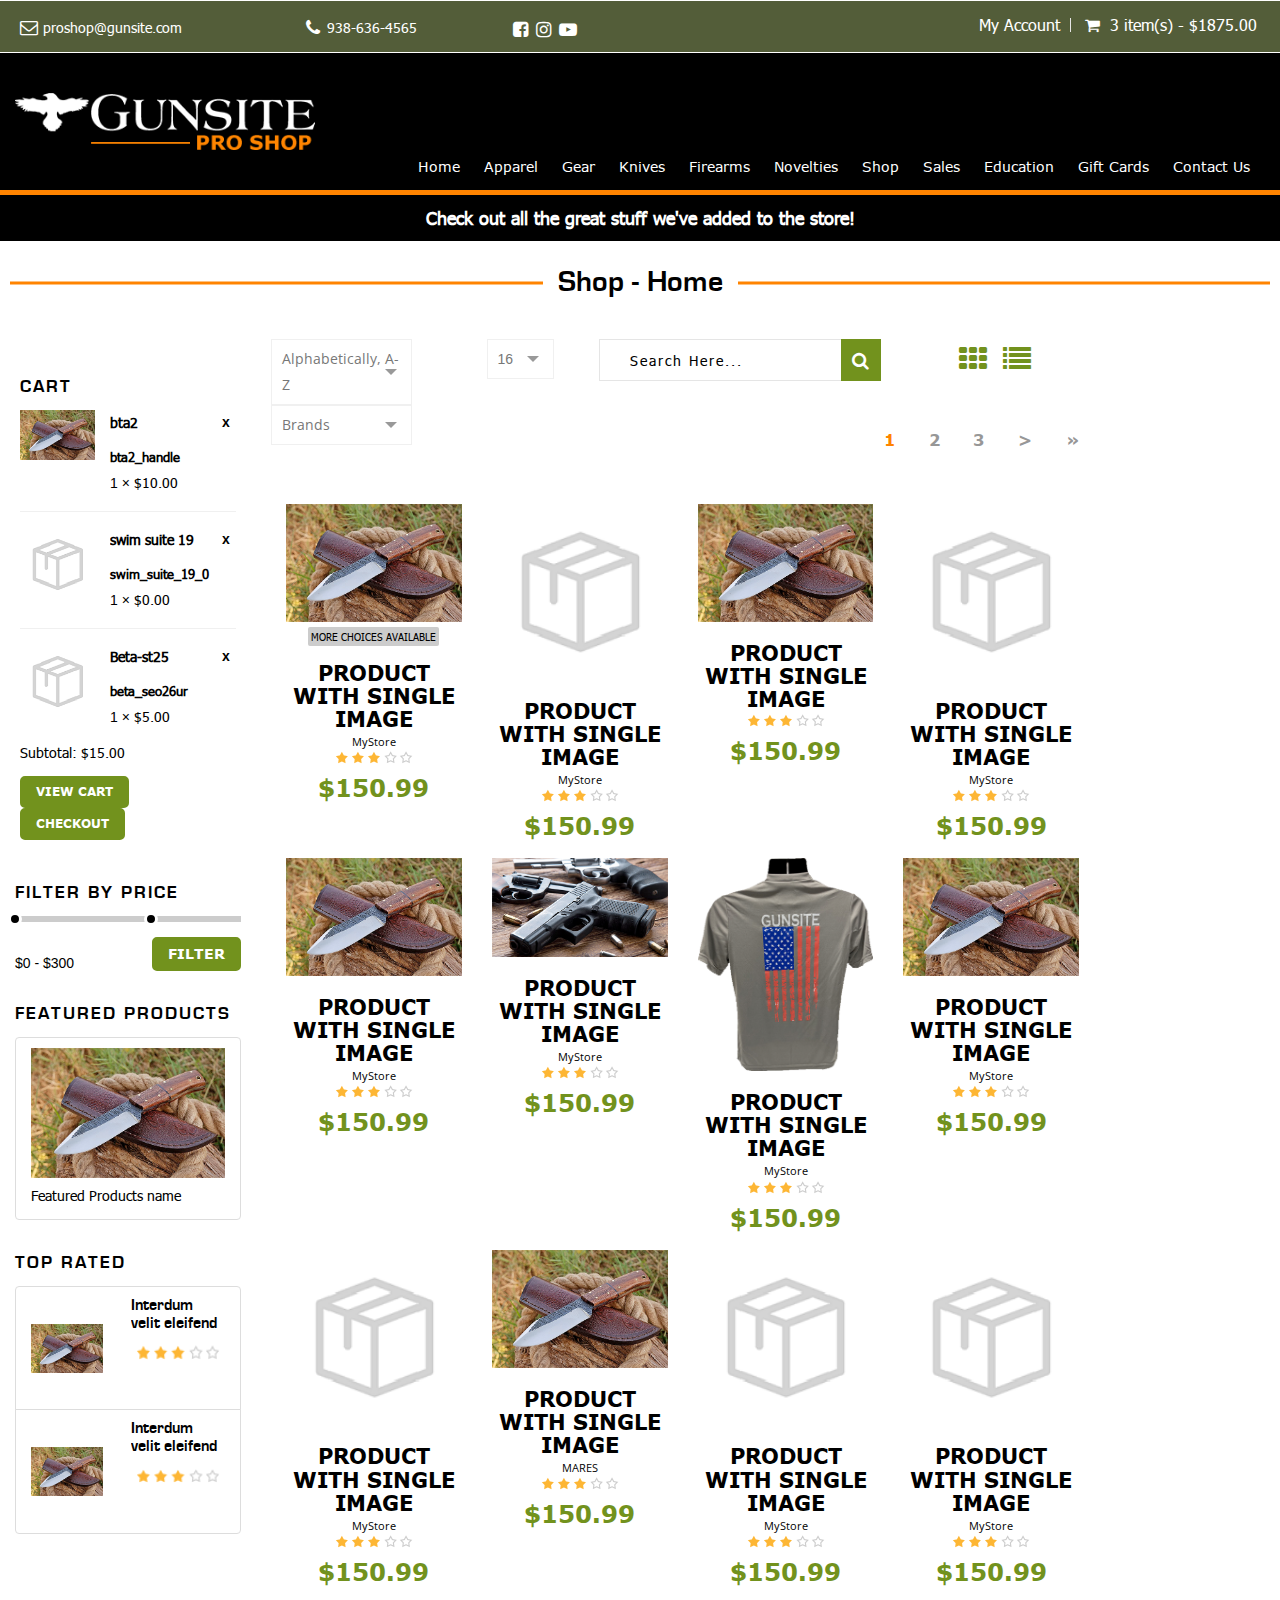
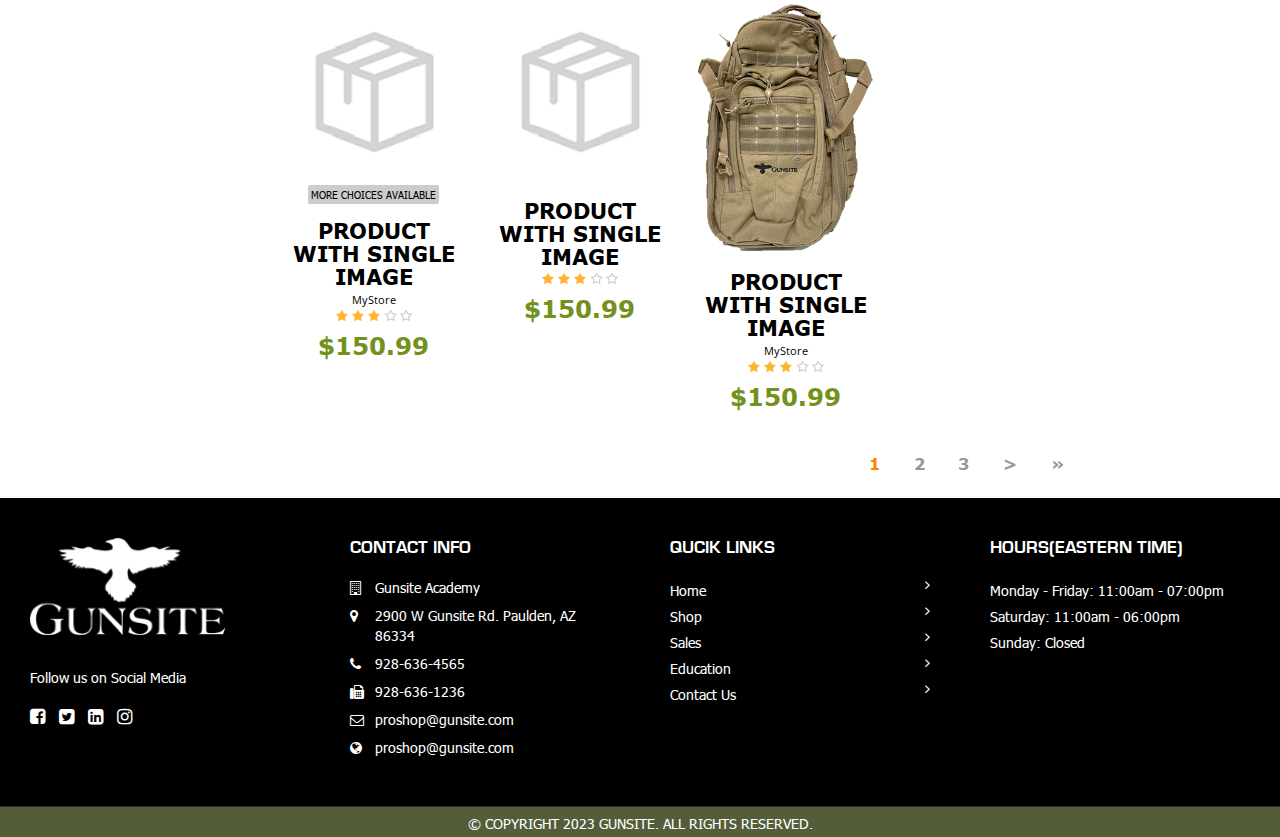
<file: shop.html>
<!DOCTYPE html>
<html lang="en">

<head>
    <meta charset="utf-8">
    <meta http-equiv="X-UA-Compatible" content="IE=edge">
    <meta name="viewport" content="width=device-width, initial-scale=1">
    <meta name="description" content="">
    <meta name="keywords" content="">
    <title>Gunsite</title>
    <link rel="shortcut icon" href="img/favicon.png">
    <link type="text/css" rel="stylesheet" href="css/font-awesome.min.css">
    <link type="text/css" rel="stylesheet" href="css/bootstrap.min.css">
    <link type="text/css" rel="stylesheet" href="css/owl.carousel.css">
    <link type="text/css" rel="stylesheet" href="css/magnific-popup.css">
    <link type="text/css" rel="stylesheet" href="css/main.css">
    <link type="text/css" rel="stylesheet" href="css/theme1.css">
    <!-- CSS media queries -->
    <link type="text/css" rel="stylesheet" href="css/media-queries.css">
    <link href="js/smMenu/jquery.smartmenus.bootstrap.css" rel="stylesheet">
    <link href="css/smartnav.css" rel="stylesheet">
    <link href="css/customStyles.css" rel="stylesheet">
    <link rel="stylesheet" type="text/css" href="css/lightbox.css" />
    <link href="https://stackpath.bootstrapcdn.com/font-awesome/4.7.0/css/font-awesome.min.css" rel="stylesheet">
    <!-- HTML5 shim and Respond.js for IE8 support of HTML5 elements and media queries -->
    <!-- WARNING: Respond.js doesn't work if you view the page via file:// -->
    <!--[if lt IE 9]>
         <script src="https://oss.maxcdn.com/html5shiv/3.7.3/html5shiv.min.js"></script>
         <script src="https://oss.maxcdn.com/respond/1.4.2/respond.min.js"></script>
      <![endif]-->
    <link href="https://fonts.googleapis.com/css?family=Open+Sans&display=swap" rel="stylesheet">
    <link rel="preconnect" href="https://fonts.gstatic.com">
    <link href="https://fonts.googleapis.com/css2?family=Roboto+Slab:wght@400;700&display=swap" rel="stylesheet">
    <link rel="stylesheet" href="css/custom__gunsite.css">
</head>

<body class="products">


    <div id="wrapper" class="main-wrapper">
        <!-- Navigation==================================== -->
        <header id="head" class="sticky-header">
            <div class="header-top primary">
               <div class="container">
                  <div class="row">
                     <div class="col-lg-8 col-md-8 col-sm-8 col-xs-12">
                        <div class="row">
                           <div class="col-xs-12 col-md-4 pull-left quick-contact">
                              <i class="fa fa-envelope-o"></i>
                              <p><span></span><a href="mailto:proshop@gunsite.com">proshop@gunsite.com</a>
                              </p>
                           </div>
                           <div class="col-xs-12 col-md-3 pull-left quick-contact phone">
                              <i class="fa fa-phone"></i>
                              <p><span>938-636-4565</span></p>
                           </div>
                           <div class="col-xs-12 col-md-2 pull-left socialkt" id="social">
                              <ul class="pull-left social-links text-center">
                                 <li><a href="#"><i class="fa fa-facebook-square"></i></a></li>
                                 <!-- <li><a href="#"><i class="fa fa-twitter-square"></i></a></li>
                                 <li><a href="#"><i class="fa fa-linkedin-square"></i></a></li> -->
                                 <li><a href="#"><i class="fa fa-instagram"></i></a></li>
                                 <li><a href="#"><i class="fa fa-youtube-play"></i></a></li>
                                 <!-- <li><a href="#"><i class="fa fa-instagram"></i></a></li> -->
                              </ul>
                           </div>
                        </div>
                     </div>
                     <div class="col-xs-12 col-sm-4 col-md-4 col-lg-4 topRight">
                        <nav class="top-nav dropdown type2">
                           <ul class="text-right">
                              <li class="myacc">
                                 <a href="#">My Account</a>
                                 <ul class="submenu text-left">
                                    <li><a href="#" data-toggle="modal" data-target="#myModal">Register <span><i
                                                class="fa fa-edit"></i></span></a></li>
                                    <li><a href="#">Login <span><i class="fa fa-lock"></i></span></a></li>
                                 </ul>
                              </li>
                              <li class="cart cartWidgetInner">
                                 <a href="#">
                                    <i class="fa fa-shopping-cart"></i>&nbsp;
                                    <span>3 item(s) - $1875.00</span>
                                 </a>
                                 <ul class="submenu product_list_widget text-left">
                                    <!-- .product item -->
                                    <li>
                                       <a href="#" class="thumb">
                                          <img src="img/product.png" alt="">
                                       </a>
                                       <div class="pdDesc">
                                          <a href="#">Cool Item 1</a>
                                          <a href="#" class="remove">x</a>
                                          <div class="variation">
                                             <strong>Size :</strong> <span>Small</span>
                                          </div>
                                          <span class="quantity">1 × <span class="amount">$625.00</span></span>
                                       </div>
                                    </li>
                                    <li>
                                       <a href="#" class="thumb">
                                          <img src="img/product.png" alt="">
                                       </a>
                                       <div class="pdDesc">
                                          <a href="#">Cool Item 1</a>
                                          <a href="#" class="remove">x</a>
                                          <div class="variation">
                                             <strong>Size :</strong> <span>Small</span>
                                          </div>
                                          <span class="quantity">1 × <span class="amount">$625.00</span></span>
                                       </div>
                                    </li>
                                    <li>
                                       <a href="#" class="thumb">
                                          <img src="img/product.png" alt="">
                                       </a>
                                       <div class="pdDesc">
                                          <a href="#">Cool Item 1</a>
                                          <a href="#" class="remove">x</a>
                                          <div class="variation">
                                             <strong>Size :</strong> <span>Small</span>
                                          </div>
                                          <span class="quantity">1 × <span class="amount">$625.00</span></span>
                                       </div>
                                    </li>
                                    <!-- // .product item -->
                                    <!-- .product item -->
   
   
                                    <!-- // product list -->
                                    <li class="total">
                                       <span>Subtotal: </span>
                                       <span class="amount">&nbsp;$1875.00</span>
                                    </li>
                                    <li class="buttons">
                                       <a href="#" class="btn btn-gold-border">View Cart</a>
                                       <a href="#" class="btn btn-gold-border">Checkout</a>
                                    </li>
                                    <!-- // .product item -->
                                 </ul>
                              </li>
                           </ul>
                        </nav>
                     </div>
                  </div>
               </div>
            </div>
   
            <div class="row HeaderMenu">
               <div class="col-xs-12">
                  <!--Start nav-->
                  <div class="navbar-default" role="navigation">
                     <div class="contain">
                        <div class="navbar-header">
                           <button type="button" class="navbar-toggle" data-toggle="collapse"
                              data-target=".navbar-collapse">
                              <span class="sr-only">Toggle navigation</span>
                              <span class="icon-bar"></span>
                              <span class="icon-bar"></span>
                              <span class="icon-bar"></span>
                           </button>
                           <a class="navbar-brand" href="index.html">
                              <img src="img/header_logo.png" alt="Logo">
                           </a>
                        </div>
                        <div class="navbar-collapse collapse">
                           <!-- Left nav -->
                           <ul class="nav navbar-nav navbarRight">
                              <!-- <li><a href="index.html" class="current-active">Home</a> </li> -->
                              <li><a href="#">Home</a></li>
                              <li><a href="#">Apparel</a></li>
                              <li><a href="#">Gear</a></li>
                              <li><a href="#">Knives</a></li>
                              <li><a href="#">Firearms</a></li>
                              <li><a href="#">Novelties</a></li>
                              <li><a href="#">Shop</a></li>
                              <li><a href="#">Sales</a></li>
                              <li><a href="#">Education</a></li>
                              <li><a href="#">Gift Cards</a></li>
                              <li><a href="#">Contact Us</a></li>
                              <!-- <li>
                                 <a href="#">Retail <span class="caret"></span></a>
                                 <ul class="dropdown-menu">
                                    <li><a href="#">Firearms Sales & Transfer</a></li>
                                    <li><a href="#">Gunsmithing</a></li>
                                 
   
                                 </ul>
                              </li> -->
                           </ul>
                           <!--Dropdown Menus UL-->
                        </div>
                        <!--/.nav-collapse -->
                     </div>
                     <!--/.container -->
                  </div> <!-- Main Navbar Div ENDS-->
               </div>
            </div>
         </header>
        <!--
            End Navigation
            ==================================== -->
        <!--
                Home slider
                ==================================== -->
        <div id="slider" class="sitemessage  slider-wrapper relative overflow-hidden slide-overlay clb">
            <div class="col-xs-12 col-sm-12 col-md-12 col-lg-12" id="abovetext">
                <div class="message" id="sitemessage">
                    <p>Check out all the great stuff we've added to the store!</p>
                </div>
            </div>
        </div> <!-- // #start -->
        <!--
                End Home slider
                ==================================== -->
        <!-- // shop breadcrumb -->
        <section class="product-category-page">
            <div class="container">
                <div class="text-center" id="storecat">
                    <h2>Shop - Home</h2>
                </div>
                <div class="row">
                    <div class="col-xs-12 col-sm-4 col-md-3">
                        <div id="secondary" class="widget-area" role="complementary">
                            <!-- .widget -->





                            <aside class="widget cartWidget">
                                <h3 class="widget-title">Cart</h3>
                                <div class="cartWidgetInner">
                                    <ul class="product_list_widget">
                                        <li>
                                            <a href="/products/bta2_handle" class="thumb">
                                                <img src="img/product.png" alt="" class="sidebar_img">
                                            </a>
                                            <div class="pdDesc">
                                                <a href="/products/bta2_handle">bta2</a>
                                                <a href="javascript:void(0)"
                                                    onclick="deleteFromCartTop('5d0b5a91-5e90-4055-9dd9-7db9ac1f1040', this)"
                                                    class="remove btn-remove-cart-top">x</a>
                                                <div class="variation">
                                                    <strong>bta2_handle</strong>
                                                </div>
                                                <span class="quantity">1 × <span class="amount">$10.00</span></span>
                                            </div>
                                        </li>
                                        <li>
                                            <a href="/products/swim_suite_19_0" class="thumb">
                                                <img src="img/no-product.png" alt="" class="sidebar_img">
                                            </a>
                                            <div class="pdDesc">
                                                <a href="/products/swim_suite_19_0">swim suite 19</a>
                                                <a href="javascript:void(0)"
                                                    onclick="deleteFromCartTop('5ceb9f05-c7ac-45a7-8b6c-7454ac1f1040', this)"
                                                    class="remove btn-remove-cart-top">x</a>
                                                <div class="variation">
                                                    <strong>swim_suite_19_0</strong>
                                                </div>
                                                <span class="quantity">1 × <span class="amount">$0.00</span></span>
                                            </div>
                                        </li>
                                        <li>
                                            <a href="/products/beta_seo26ur" class="thumb">
                                                <img src="img/no-product.png" alt="" class="sidebar_img">
                                            </a>
                                            <div class="pdDesc">
                                                <a href="/products/beta_seo26ur">Beta-st25</a>
                                                <a href="javascript:void(0)"
                                                    onclick="deleteFromCartTop('5cb98c68-5434-4a49-a4ba-5e86ac1f1040', this)"
                                                    class="remove btn-remove-cart-top">x</a>
                                                <div class="variation">
                                                    <strong>beta_seo26ur</strong>
                                                </div>
                                                <span class="quantity">1 × <span class="amount">$5.00</span></span>
                                            </div>
                                        </li>
                                    </ul>
                                    <!-- // product list -->
                                    <p class="total">
                                        <span>Subtotal:</span>
                                        <span class="amount">$15.00</span>
                                    </p>
                                    <p class="buttons">
                                        <a href="cart.html" class="btn btn-ash-border">View Cart</a>
                                        <a href="checkout.html" class="btn btn-ash-border btn_place_order">Checkout</a>
                                    </p>
                                </div>
                            </aside>


                            <!-- // cart widget -->
                            <!-- .widget -->

                            <!-- // product category -->
                            <!-- .widget -->
                            <aside class="price-filter-widget widget">
                                <h3 class="widget-title">Filter by Price</h3>
                                <div class="price-range-wrapper">
                                    <div class="priceRange"></div>
                                    <div class="price-slider-amount clear">
                                        <label for="amount">Price:</label>
                                        <input type="text" id="amount" readonly>
                                        <a href="#" class="btn btn-ash-border pull-right">Filter</a>
                                    </div>
                                </div>
                            </aside>
                            <!-- .widget -->
                            <aside class="widget desktop-v-featured_products">
                                <h3 class="widget-title">Featured Products</h3>
                                <ul class="list-group widget-img-slideshow">
                                    <li class="list-group-item">
                                        <img src="img/product.png" alt="" class="img-responsive">
                                        <p>Featured Products name</p>
                                    </li>

                                </ul>
                            </aside>
                            <!-- end .widget -->
                            <!-- .widget -->
                            <aside class="widget">
                                <h3 class="widget-title">Top Rated</h3>
                                <ul class="list-group">
                                    <li class="list-group-item">
                                        <div class="widgetProduct">
                                            <div class="media">
                                                <div class="media-left">
                                                    <a href="#">
                                                        <img alt="" src="img/product.png" class="media-object">
                                                    </a>
                                                </div>
                                                <div class="media-body">
                                                    <h4 class="media-heading"><a href="#">Interdum velit
                                                            eleifend</a></h4>
                                                    <p class="rating"><img src="img/star.png" alt=""></p>
                                                    <span class="price">$55</span>
                                                </div>
                                            </div>
                                        </div>
                                    </li>
                                    <li class="list-group-item">
                                        <div class="widgetProduct">
                                            <div class="media">
                                                <div class="media-left">
                                                    <a href="#">
                                                        <img alt="" src="img/product.png" class="media-object">
                                                    </a>
                                                </div>
                                                <div class="media-body">
                                                    <h4 class="media-heading"><a href="#">Interdum velit
                                                            eleifend</a></h4>
                                                    <p class="rating"><img src="img/star.png" alt=""></p>
                                                    <span class="price">$55</span>
                                                </div>
                                            </div>
                                        </div>
                                    </li>

                                </ul>
                            </aside>
                            <!-- end .widget -->
                        </div>
                        <!-- // widget-area -->
                    </div>
                    <!-- // col-sm-3 -->
                    <div class="col-xs-12 col-sm-12 col-md-12 col-lg-8">
                        <div class="productDisplayType">

                            <div class="row">
                                <input type="hidden" id="filtered_products_section" value="div">
                                <div class="col-xs-12 col-sm-4 col-md-3">
                                    <div class="productSorting">
                                        <div id="sbHolder_18994987" class="sbHolder"><a id="sbToggle_18994987" href="#"
                                                class="sbToggle"></a><a id="sbSelector_18994987" href="#"
                                                class="sbSelector sbFocus">Alphabetically, A-Z</a>
                                            <ul id="sbOptions_18994987" class="sbOptions" style="display: none;">
                                                <li><a href="#name_asc" rel="name_asc" class="sbFocus">Alphabetically,
                                                        A-Z</a></li>
                                                <li><a href="#name_desc" rel="name_desc">Alphabetically, Z-A</a></li>
                                                <li><a href="#price_asc" rel="price_asc">Price, Low to high</a></li>
                                                <li><a href="#price_desc" rel="price_desc">Price, High to low</a></li>
                                                <li><a href="#created_desc" rel="created_desc">Newest first</a></li>
                                                <li><a href="#created_asc" rel="created_asc">Oldest first</a></li>
                                            </ul>
                                        </div>
                                    </div>
                                </div>




                                <div class="hidden-xs hidden-sm col-md-2">
                                    <div class="productLimiter clear">
                                        <label for="productlimiter">Show :</label>
                                        <select name="productlimiter" id="productlimiter" class="" sb="54963162"
                                            style="display: none;">
                                            <option value="15">15</option>
                                            <option value="25">25</option>
                                            <option value="50">50</option>
                                            <option value="75">75</option>
                                            <option value="100">100</option>
                                            <option value="125">125</option>
                                        </select>
                                        <div id="sbHolder_54963162" class="sbHolder"><a id="sbToggle_54963162" href="#"
                                                class="sbToggle"></a><a id="sbSelector_54963162" href="#"
                                                class="sbSelector">16</a>
                                            <ul id="sbOptions_54963162" class="sbOptions" style="display: none;">
                                                <li><a href="#16" rel="16" class="sbFocus">16</a></li>
                                                <li><a href="#25" rel="25">25</a></li>
                                                <li><a href="#50" rel="50">50</a></li>
                                                <li><a href="#75" rel="75">75</a></li>
                                                <li><a href="#100" rel="100">100</a></li>
                                                <li><a href="#125" rel="125">125</a></li>
                                            </ul>
                                        </div>
                                    </div>
                                </div>
                                <div class="col-xs-12 col-sm-8 col-md-7 clear filter_sf" id="filter_sf">
                                    <div class="col-xs-12 col-sm-8 col-md-8">
                                        <div class="productLimiter clear">
                                            <form action="#" method="post" class="blog-search" id="part_search_form">
                                                <input type="text" value="" name="search_part" id="search_part"
                                                    class="search-input partSearch ui-autocomplete-input"
                                                    placeholder="Search Here..." autocomplete="off">
                                                <button type="button" id="part_search_button"
                                                    class="productSearch_button search-sub">
                                                    <i class="fa fa-search"></i>
                                                </button>
                                            </form>
                                        </div>
                                    </div>

                                    <!--nav class="woocommerce-pagination">
            <ul class="page-numbers text-right">
                <li><span class="current">1</span></li>
                <li><a href="#">2</a></li>
                <li><a href="#">3</a></li>
                <li><a href="#">→</a></li>
            </ul>
         </nav-->
                                    <div class="col-xs-12 col-sm-4 col-md-4">
                                        <nav class="productViewToggle">
                                            <a href="shop.html" class="gridView"><i class="fa fa-th"></i></a>
                                            <a href="listview.html" class="listView"><i class="fa fa-list"></i></a>
                                        </nav>
                                    </div>
                                    <!--nav class="woocommerce-pagination">
            <ul class="page-numbers text-right">
               <li><span class="current">1</span></li>
               <li><a href="#">2</a></li>
               <li><a href="#">3</a></li>
               <li><a href="#">&rarr;</a></li>
            </ul>
         </nav-->
                                </div>
                            </div>
                            <div class="row">
                                <div class="col-xs-12 col-sm-4 col-md-3 ">
                                    <div class="productSorting">
                                        <div class="productSorting">
                                            <div id="sbHolder_52447504" class="sbHolder"><a id="sbToggle_52447504"
                                                    href="#" class="sbToggle"></a><a id="sbSelector_52447504" href="#"
                                                    class="sbSelector">Brands</a>
                                                <ul id="sbOptions_52447504" class="sbOptions"
                                                    style="top: 26px; max-height: 1369px; display: none;">
                                                    <li><a href="#name_asc" rel="name_asc" class="sbFocus">brand1</a>
                                                    </li>
                                                    <li><a href="#name_desc" rel="name_desc">brand2</a></li>
                                                    <li><a href="#price_asc" rel="price_asc">brand3</a></li>
                                                    <li><a href="#price_desc" rel="price_desc">brand4</a></li>
                                                    <li><a href="#created_desc" rel="created_desc">brand5</a></li>
                                                    <li><a href="#created_asc" rel="created_asc">brand6</a></li>
                                                </ul>
                                            </div>
                                            <!--select name="productsorting" id="productsorting" class="selectbox">
               <option value="default" selected="selected">Default sorting</option>
               <option value="price">Sort by price: low to high</option>
               <option value="price-desc">Sort by price: high to low</option>
            </select-->
                                        </div>

                                    </div>
                                </div>

                                <!-- .widget -->
                                <aside class="widget mobile-v-featured_products">
                                    <h3 class="widget-title">Featured Products</h3>
                                    <ul class="list-group widget-img-slideshow">
                                        <li class="list-group-item">
                                            <img src="img/product.png" alt="" class="img-responsive">
                                            <p>Featured Products name</p>
                                        </li>

                                    </ul>
                                </aside>
                                <!-- end .widget -->

                                <div class="col-xs-12 col-sm-9 col-md-9 clear">
                                    <ul class="page-numbers text-right">
                                        <li><span class="current">1</span></li>
                                        <li><a href="#">2</a></li>
                                        <li><a href="#">3</a></li>
                                        <li><a href="#" title="Next">&gt;</a></li>
                                        <li><a href="#" title="Last">»</a></li>
                                    </ul>
                                </div>

                            </div>
                        </div>
                        <div class="row no-margin row-border proLists">
                            <div class="col-xs-12 col-sm-6 col-md-3">
                                <div data-product-id="4" class="productBorder chkProductID">
                                    <img src="img/product.png" alt="" class="img-responsive">
                                    <div class="productBorderHover verticalMiddle">
                                        <div class="verticalInner">
                                            <h4><a href="#">Product With Single Image</a></h4>
                                            <p class="rating">
                                                <img src="img/star.png" alt="">
                                            </p>
                                            <div class="price">
                                                <del><span class="amount">$180.99</span></del>
                                                <span class="amount">$150.99</span>
                                            </div>
                                        </div>
                                    </div>

                                    <div class="frontinfo">
                                        <span class="more_choice more_choice_available">MORE CHOICES AVAILABLE</span>
                                        <h4><a href="#">Product With Single Image</a></h4>
                                        <h5 class="manuf">MyStore</h5>
                                        <center>
                                            <div class="rating product-rating bottom_rating">
                                                <img src="img/star.png" alt="">


                                            </div>
                                            <!--p class="rating">
													<img src="/img/icons/star2.png" alt=""> <span class="numr">(15)</span>
												</p-->
                                        </center>
                                        <div class="amount">$150.99</div>
                                    </div>
                                    <!-- products meta -->
                                    <ul class="productMetas">
                                        <li><a href="shop-single-quick.php" class="ajax-view"><span><i
                                                        class="fa fa-eye"></i></span> Quick View</a></li>
                                        <li><a href="#"><span><i class="fa fa-shopping-cart"></i></span> Add to Cart</a>
                                        </li>
                                        <li><a href="#"><span><i class="fa fa-heart-o"></i></span> Wishlist</a></li>

                                    </ul>
                                    <!-- // products meta -->
                                    <!-- animated-border -->
                                    <span class="linetop"></span>
                                    <span class="lineright"></span>
                                    <span class="linebottom"></span>
                                    <span class="lineleft"></span>
                                    <!-- // animated-border -->
                                </div>
                            </div>
                            <div class="col-xs-12 col-sm-6 col-md-3">
                                <div data-product-id="5" class="productBorder chkProductID">
                                    <img src="img/no-product.png" alt="" class="img-responsive">
                                    <div class="productBorderHover verticalMiddle">
                                        <div class="verticalInner">
                                            <h4><a href="#">Product With Single Image</a></h4>
                                            <p class="rating">
                                                <img src="img/star.png" alt="">
                                            </p>
                                            <div class="price">
                                                <del><span class="amount">$180.99</span></del>
                                                <span class="amount">$150.99</span>
                                            </div>
                                        </div>
                                    </div>


                                    <div class="frontinfo">
                                        <h4><a href="#">Product With Single Image</a></h4>
                                        <h5 class="manuf">MyStore</h5>
                                        <center>
                                            <div class="rating product-rating bottom_rating">
                                                <img src="img/star.png" alt="">


                                            </div>
                                            <!--p class="rating">
													<img src="/img/icons/star2.png" alt=""> <span class="numr">(15)</span>
												</p-->
                                        </center>
                                        <div class="amount">$150.99</div>
                                    </div>
                                    <!-- products meta -->
                                    <ul class="productMetas">
                                        <li><a href="shop-single-quick.php" class="ajax-view"><span><i
                                                        class="fa fa-eye"></i></span> Quick View</a></li>
                                        <li><a href="#"><span><i class="fa fa-shopping-cart"></i></span> Add to Cart</a>
                                        </li>
                                        <li><a href="#"><span><i class="fa fa-heart-o"></i></span> Wishlist</a></li>

                                    </ul>
                                    <!-- // products meta -->
                                    <!-- animated-border -->
                                    <span class="linetop"></span>
                                    <span class="lineright"></span>
                                    <span class="linebottom"></span>
                                    <span class="lineleft"></span>
                                    <!-- // animated-border -->
                                </div>
                            </div>
                            <div class="col-xs-12 col-sm-6 col-md-3">
                                <div data-product-id="6" class="productBorder chkProductID">
                                    <img src="img/product.png" alt="" class="img-responsive">
                                    <div class="productBorderHover verticalMiddle">
                                        <div class="verticalInner">
                                            <h4><a href="#">Product With Single Image</a></h4>
                                            <p class="rating">
                                                <img src="img/star.png" alt="">
                                            </p>
                                            <div class="price">
                                                <del><span class="amount">$180.99</span></del>
                                                <span class="amount">$150.99</span>
                                            </div>
                                        </div>
                                    </div>

                                    <div class="frontinfo">
                                        <h4><a href="#">Product With Single Image</a></h4>
                                        <center>
                                            <div class="rating product-rating bottom_rating">
                                                <img src="img/star.png" alt="">


                                            </div>
                                            <!--p class="rating">
													<img src="/img/icons/star2.png" alt=""> <span class="numr">(15)</span>
												</p-->
                                        </center>
                                        <div class="amount">$150.99</div>
                                    </div>
                                    <!-- products meta -->
                                    <ul class="productMetas">
                                        <li><a href="shop-single-quick.php" class="ajax-view"><span><i
                                                        class="fa fa-eye"></i></span> Quick View</a></li>
                                        <li><a href="#"><span><i class="fa fa-shopping-cart"></i></span> Add to Cart</a>
                                        </li>
                                        <li><a href="#"><span><i class="fa fa-heart-o"></i></span> Wishlist</a></li>

                                    </ul>
                                    <!-- // products meta -->
                                    <!-- animated-border -->
                                    <span class="linetop"></span>
                                    <span class="lineright"></span>
                                    <span class="linebottom"></span>
                                    <span class="lineleft"></span>
                                    <!-- // animated-border -->
                                </div>
                            </div>
                            <div class="col-xs-12 col-sm-6 col-md-3">
                                <div data-product-id="7" class="productBorder chkProductID">
                                    <img src="img/no-product.png" alt="" class="img-responsive">
                                    <div class="productBorderHover verticalMiddle">
                                        <div class="verticalInner">
                                            <h4><a href="#">Product With Single Image</a></h4>
                                            <p class="rating">
                                                <img src="img/star.png" alt="">
                                            </p>
                                            <div class="price">
                                                <del><span class="amount">$180.99</span></del>
                                                <span class="amount">$150.99</span>
                                            </div>
                                        </div>
                                    </div>


                                    <div class="frontinfo">
                                        <h4><a href="#">Product With Single Image</a></h4>
                                        <h5 class="manuf">MyStore</h5>
                                        <center>
                                            <div class="rating product-rating bottom_rating">
                                                <img src="img/star.png" alt="">


                                            </div>
                                            <!--p class="rating">
													<img src="/img/icons/star2.png" alt=""> <span class="numr">(15)</span>
												</p-->
                                        </center>
                                        <div class="amount">$150.99</div>
                                    </div>
                                    <!-- products meta -->
                                    <ul class="productMetas">
                                        <li><a href="shop-single-quick.php" class="ajax-view"><span><i
                                                        class="fa fa-eye"></i></span> Quick View</a></li>
                                        <li><a href="#"><span><i class="fa fa-shopping-cart"></i></span> Add to Cart</a>
                                        </li>
                                        <li><a href="#"><span><i class="fa fa-heart-o"></i></span> Wishlist</a></li>

                                    </ul>
                                    <!-- // products meta -->
                                    <!-- animated-border -->
                                    <span class="linetop"></span>
                                    <span class="lineright"></span>
                                    <span class="linebottom"></span>
                                    <span class="lineleft"></span>
                                    <!-- // animated-border -->
                                </div>
                            </div>
                            <div class="col-xs-12 col-sm-6 col-md-3">
                                <div data-product-id="8" class="productBorder chkProductID">
                                    <img src="img/product.png" alt="" class="img-responsive">
                                    <div class="productBorderHover verticalMiddle">
                                        <div class="verticalInner">
                                            <h4><a href="#">Product With Single Image</a></h4>
                                            <p class="rating">
                                                <img src="img/star.png" alt="">
                                            </p>
                                            <div class="price">
                                                <del><span class="amount">$180.99</span></del>
                                                <span class="amount">$150.99</span>
                                            </div>
                                        </div>
                                    </div>


                                    <div class="frontinfo">
                                        <h4><a href="#">Product With Single Image</a></h4>
                                        <h5 class="manuf">MyStore</h5>
                                        <center>
                                            <div class="rating product-rating bottom_rating">
                                                <img src="img/star.png" alt="">


                                            </div>
                                            <!--p class="rating">
													<img src="/img/icons/star2.png" alt=""> <span class="numr">(15)</span>
												</p-->
                                        </center>
                                        <div class="amount">$150.99</div>
                                    </div>
                                    <!-- products meta -->
                                    <ul class="productMetas">
                                        <li><a href="shop-single-quick.php" class="ajax-view"><span><i
                                                        class="fa fa-eye"></i></span> Quick View</a></li>
                                        <li><a href="#"><span><i class="fa fa-shopping-cart"></i></span> Add to Cart</a>
                                        </li>
                                        <li><a href="#"><span><i class="fa fa-heart-o"></i></span> Wishlist</a></li>

                                    </ul>
                                    <!-- // products meta -->
                                    <!-- animated-border -->
                                    <span class="linetop"></span>
                                    <span class="lineright"></span>
                                    <span class="linebottom"></span>
                                    <span class="lineleft"></span>
                                    <!-- // animated-border -->
                                </div>
                            </div>
                            <div class="col-xs-12 col-sm-6 col-md-3">
                                <div data-product-id="9" class="productBorder chkProductID">
                                    <img src="img/product-1.png" alt="" class="img-responsive">
                                    <div class="productBorderHover verticalMiddle">
                                        <div class="verticalInner">
                                            <h4><a href="#">Product With Single Image</a></h4>
                                            <p class="rating">
                                                <img src="img/star.png" alt="">
                                            </p>
                                            <div class="price">
                                                <del><span class="amount">$180.99</span></del>
                                                <span class="amount">$150.99</span>
                                            </div>
                                        </div>
                                    </div>


                                    <div class="frontinfo">
                                        <h4><a href="#">Product With Single Image</a></h4>
                                        <h5 class="manuf">MyStore</h5>
                                        <center>
                                            <div class="rating product-rating bottom_rating">
                                                <img src="img/star.png" alt="">


                                            </div>
                                            <!--p class="rating">
													<img src="/img/icons/star2.png" alt=""> <span class="numr">(15)</span>
												</p-->
                                        </center>
                                        <div class="amount">$150.99</div>
                                    </div>
                                    <!-- products meta -->
                                    <ul class="productMetas">
                                        <li><a href="shop-single-quick.php" class="ajax-view"><span><i
                                                        class="fa fa-eye"></i></span> Quick View</a></li>
                                        <li><a href="#"><span><i class="fa fa-shopping-cart"></i></span> Add to Cart</a>
                                        </li>
                                        <li><a href="#"><span><i class="fa fa-heart-o"></i></span> Wishlist</a></li>

                                    </ul>
                                    <!-- // products meta -->
                                    <!-- animated-border -->
                                    <span class="linetop"></span>
                                    <span class="lineright"></span>
                                    <span class="linebottom"></span>
                                    <span class="lineleft"></span>
                                    <!-- // animated-border -->
                                </div>
                            </div>

                            <div class="col-xs-12 col-sm-6 col-md-3">
                                <div data-product-id="7" class="productBorder chkProductID">
                                    <img src="img/product-2.png" alt="" class="img-responsive">
                                    <div class="productBorderHover verticalMiddle">
                                        <div class="verticalInner">
                                            <h4><a href="#">Product With Single Image</a></h4>
                                            <p class="rating">
                                                <img src="img/star.png" alt="">
                                            </p>
                                            <div class="price">
                                                <del><span class="amount">$180.99</span></del>
                                                <span class="amount">$150.99</span>
                                            </div>
                                        </div>
                                    </div>


                                    <div class="frontinfo">
                                        <h4><a href="#">Product With Single Image</a></h4>
                                        <h5 class="manuf">MyStore</h5>
                                        <center>
                                            <div class="rating product-rating bottom_rating">
                                                <img src="img/star.png" alt="">


                                            </div>
                                            <!--p class="rating">
													<img src="/img/icons/star2.png" alt=""> <span class="numr">(15)</span>
												</p-->
                                        </center>
                                        <div class="amount">$150.99</div>
                                    </div>
                                    <!-- products meta -->
                                    <ul class="productMetas">
                                        <li><a href="shop-single-quick.php" class="ajax-view"><span><i
                                                        class="fa fa-eye"></i></span> Quick View</a></li>
                                        <li><a href="#"><span><i class="fa fa-shopping-cart"></i></span> Add to Cart</a>
                                        </li>
                                        <li><a href="#"><span><i class="fa fa-heart-o"></i></span> Wishlist</a></li>

                                    </ul>
                                    <!-- // products meta -->
                                    <!-- animated-border -->
                                    <span class="linetop"></span>
                                    <span class="lineright"></span>
                                    <span class="linebottom"></span>
                                    <span class="lineleft"></span>
                                    <!-- // animated-border -->
                                </div>
                            </div>

                            <div class="col-xs-12 col-sm-6 col-md-3">
                                <div data-product-id="6" class="productBorder chkProductID">
                                    <img src="img/product.png" alt="" class="img-responsive">
                                    <div class="productBorderHover verticalMiddle">
                                        <div class="verticalInner">
                                            <h4><a href="#">Product With Single Image</a></h4>
                                            <p class="rating">
                                                <img src="img/star.png" alt="">
                                            </p>
                                            <div class="price">
                                                <del><span class="amount">$180.99</span></del>
                                                <span class="amount">$150.99</span>
                                            </div>
                                        </div>
                                    </div>


                                    <div class="frontinfo">
                                        <h4><a href="#">Product With Single Image</a></h4>
                                        <h5 class="manuf">MyStore</h5>
                                        <center>
                                            <div class="rating product-rating bottom_rating">
                                                <img src="img/star.png" alt="">


                                            </div>
                                            <!--p class="rating">
													<img src="/img/icons/star2.png" alt=""> <span class="numr">(15)</span>
												</p-->
                                        </center>
                                        <div class="amount">$150.99</div>
                                    </div>
                                    <!-- products meta -->
                                    <ul class="productMetas">
                                        <li><a href="shop-single-quick.php" class="ajax-view"><span><i
                                                        class="fa fa-eye"></i></span> Quick View</a></li>
                                        <li><a href="#"><span><i class="fa fa-shopping-cart"></i></span> Add to Cart</a>
                                        </li>
                                        <li><a href="#"><span><i class="fa fa-heart-o"></i></span> Wishlist</a></li>

                                    </ul>
                                    <!-- // products meta -->
                                    <!-- animated-border -->
                                    <span class="linetop"></span>
                                    <span class="lineright"></span>
                                    <span class="linebottom"></span>
                                    <span class="lineleft"></span>
                                    <!-- // animated-border -->
                                </div>
                            </div>
                            <div class="col-xs-12 col-sm-6 col-md-3">
                                <div data-product-id="7" class="productBorder chkProductID">
                                    <img src="img/no-product.png" alt="" class="img-responsive">
                                    <div class="productBorderHover verticalMiddle">
                                        <div class="verticalInner">
                                            <h4><a href="#">Product With Single Image</a></h4>
                                            <p class="rating">
                                                <img src="img/star.png" alt="">
                                            </p>
                                            <div class="price">
                                                <del><span class="amount">$180.99</span></del>
                                                <span class="amount">$150.99</span>
                                            </div>
                                        </div>
                                    </div>
                                    <div class="frontinfo">
                                        <h4><a href="#">Product With Single Image</a></h4>
                                        <h5 class="manuf">MyStore</h5>
                                        <center>
                                            <div class="rating product-rating bottom_rating">
                                                <img src="img/star.png" alt="">


                                            </div>
                                            <!--p class="rating">
													<img src="/img/icons/star2.png" alt=""> <span class="numr">(15)</span>
												</p-->
                                        </center>
                                        <div class="amount">$150.99</div>
                                    </div>
                                    <!-- products meta -->
                                    <ul class="productMetas">
                                        <li><a href="shop-single-quick.php" class="ajax-view"><span><i
                                                        class="fa fa-eye"></i></span> Quick View</a></li>
                                        <li><a href="#"><span><i class="fa fa-shopping-cart"></i></span> Add to Cart</a>
                                        </li>
                                        <li><a href="#"><span><i class="fa fa-heart-o"></i></span> Wishlist</a></li>

                                    </ul>
                                    <!-- // products meta -->
                                    <!-- animated-border -->
                                    <span class="linetop"></span>
                                    <span class="lineright"></span>
                                    <span class="linebottom"></span>
                                    <span class="lineleft"></span>
                                    <!-- // animated-border -->
                                </div>
                            </div>
                            <div class="col-xs-12 col-sm-6 col-md-3">
                                <div data-product-id="8" class="productBorder chkProductID">
                                    <img src="img/product.png" alt="" class="img-responsive">
                                    <div class="productBorderHover verticalMiddle">
                                        <div class="verticalInner">
                                            <h4><a href="#">Product With Single Image</a></h4>
                                            <p class="rating">
                                                <img src="img/star.png" alt="">
                                            </p>
                                            <div class="price">
                                                <del><span class="amount">$180.99</span></del>
                                                <span class="amount">$150.99</span>
                                            </div>
                                        </div>
                                    </div>

                                    <div class="frontinfo">
                                        <h4><a href="#">Product With Single Image</a></h4>
                                        <h5 class="manuf">MARES</h5>
                                        <center>

                                            <div class="rating product-rating bottom_rating">
                                                <img src="img/star.png" alt="">


                                            </div>
                                            <!--p class="rating">
													<img src="/img/icons/star2.png" alt=""> <span class="numr">(15)</span>
												</p-->
                                        </center>
                                        <div class="amount">$150.99</div>
                                    </div>
                                    <!-- products meta -->
                                    <ul class="productMetas">
                                        <li><a href="shop-single-quick.php" class="ajax-view"><span><i
                                                        class="fa fa-eye"></i></span> Quick View</a></li>
                                        <li><a href="#"><span><i class="fa fa-shopping-cart"></i></span> Add to Cart</a>
                                        </li>
                                        <li><a href="#"><span><i class="fa fa-heart-o"></i></span> Wishlist</a></li>

                                    </ul>
                                    <!-- // products meta -->
                                    <!-- animated-border -->
                                    <span class="linetop"></span>
                                    <span class="lineright"></span>
                                    <span class="linebottom"></span>
                                    <span class="lineleft"></span>
                                    <!-- // animated-border -->
                                </div>
                            </div>
                            <div class="col-xs-12 col-sm-6 col-md-3">
                                <div data-product-id="7" class="productBorder chkProductID">
                                    <img src="img/no-product.png" alt="" class="img-responsive">
                                    <div class="productBorderHover verticalMiddle">
                                        <div class="verticalInner">
                                            <h4><a href="#">Product With Single Image</a></h4>
                                            <p class="rating">
                                                <img src="img/star.png" alt="">
                                            </p>
                                            <div class="price">
                                                <del><span class="amount">$180.99</span></del>
                                                <span class="amount">$150.99</span>
                                            </div>
                                        </div>
                                    </div>

                                    <div class="frontinfo">
                                        <h4><a href="#">Product With Single Image</a></h4>
                                        <h5 class="manuf">MyStore</h5>
                                        <center>
                                            <div class="rating product-rating bottom_rating">
                                                <img src="img/star.png" alt="">


                                            </div>
                                            <!--p class="rating">
													<img src="/img/icons/star2.png" alt=""> <span class="numr">(15)</span>
												</p-->
                                        </center>
                                        <div class="amount">$150.99</div>
                                    </div>
                                    <!-- products meta -->
                                    <ul class="productMetas">
                                        <li><a href="shop-single-quick.php" class="ajax-view"><span><i
                                                        class="fa fa-eye"></i></span> Quick View</a></li>
                                        <li><a href="#"><span><i class="fa fa-shopping-cart"></i></span> Add to Cart</a>
                                        </li>
                                        <li><a href="#"><span><i class="fa fa-heart-o"></i></span> Wishlist</a></li>

                                    </ul>
                                    <!-- // products meta -->
                                    <!-- animated-border -->
                                    <span class="linetop"></span>
                                    <span class="lineright"></span>
                                    <span class="linebottom"></span>
                                    <span class="lineleft"></span>
                                    <!-- // animated-border -->
                                </div>
                            </div>
                            <div class="col-xs-12 col-sm-6 col-md-3">
                                <div data-product-id="7" class="productBorder chkProductID">
                                    <img src="img/no-product.png" alt="" class="img-responsive">
                                    <div class="productBorderHover verticalMiddle">
                                        <div class="verticalInner">
                                            <h4><a href="#">Product With Single Image</a></h4>
                                            <p class="rating">
                                                <img src="img/star.png" alt="">
                                            </p>
                                            <div class="price">
                                                <del><span class="amount">$180.99</span></del>
                                                <span class="amount">$150.99</span>
                                            </div>
                                        </div>
                                    </div>

                                    <div class="frontinfo">
                                        <h4><a href="#">Product With Single Image</a></h4>
                                        <h5 class="manuf">MyStore</h5>
                                        <center>
                                            <div class="rating product-rating bottom_rating">
                                                <img src="img/star.png" alt="">


                                            </div>
                                            <!--p class="rating">
													<img src="/img/icons/star2.png" alt=""> <span class="numr">(15)</span>
												</p-->
                                        </center>
                                        <div class="amount">$150.99</div>
                                    </div>
                                    <!-- products meta -->
                                    <ul class="productMetas">
                                        <li><a href="shop-single-quick.php" class="ajax-view"><span><i
                                                        class="fa fa-eye"></i></span> Quick View</a></li>
                                        <li><a href="#"><span><i class="fa fa-shopping-cart"></i></span> Add to Cart</a>
                                        </li>
                                        <li><a href="#"><span><i class="fa fa-heart-o"></i></span> Wishlist</a></li>

                                    </ul>
                                    <!-- // products meta -->
                                    <!-- animated-border -->
                                    <span class="linetop"></span>
                                    <span class="lineright"></span>
                                    <span class="linebottom"></span>
                                    <span class="lineleft"></span>
                                    <!-- // animated-border -->
                                </div>
                            </div>
                            <div class="col-xs-12 col-sm-6 col-md-3">
                                <div data-product-id="7" class="productBorder chkProductID">
                                    <img src="img/no-product.png" alt="" class="img-responsive">
                                    <div class="productBorderHover verticalMiddle">
                                        <div class="verticalInner">
                                            <h4><a href="#">Product With Single Image</a></h4>
                                            <p class="rating">
                                                <img src="img/star.png" alt="">
                                            </p>
                                            <div class="price">
                                                <del><span class="amount">$180.99</span></del>
                                                <span class="amount">$150.99</span>
                                            </div>
                                        </div>
                                    </div>

                                    <div class="frontinfo">
                                        <span class="more_choice more_choice_available">MORE CHOICES AVAILABLE</span>
                                        <h4><a href="#">Product With Single Image</a></h4>
                                        <h5 class="manuf">MyStore</h5>
                                        <center>
                                            <div class="rating product-rating bottom_rating">
                                                <img src="img/star.png" alt="">


                                            </div>
                                            <!--p class="rating">
													<img src="/img/icons/star2.png" alt=""> <span class="numr">(15)</span>
												</p-->
                                        </center>
                                        <div class="amount">$150.99</div>
                                    </div>
                                    <!-- products meta -->
                                    <ul class="productMetas">
                                        <li><a href="shop-single-quick.php" class="ajax-view"><span><i
                                                        class="fa fa-eye"></i></span> Quick View</a></li>
                                        <li><a href="#"><span><i class="fa fa-shopping-cart"></i></span> Add to Cart</a>
                                        </li>
                                        <li><a href="#"><span><i class="fa fa-heart-o"></i></span> Wishlist</a></li>

                                    </ul>
                                    <!-- // products meta -->
                                    <!-- animated-border -->
                                    <span class="linetop"></span>
                                    <span class="lineright"></span>
                                    <span class="linebottom"></span>
                                    <span class="lineleft"></span>
                                    <!-- // animated-border -->
                                </div>
                            </div>
                            <div class="col-xs-12 col-sm-6 col-md-3">
                                <div data-product-id="7" class="productBorder chkProductID">
                                    <img src="img/no-product.png" alt="" class="img-responsive">
                                    <div class="productBorderHover verticalMiddle">
                                        <div class="verticalInner">
                                            <h4><a href="#">Product With Single Image</a></h4>
                                            <p class="rating">
                                                <img src="img/star.png" alt="">
                                            </p>
                                            <div class="price">
                                                <del><span class="amount">$180.99</span></del>
                                                <span class="amount">$150.99</span>
                                            </div>
                                        </div>
                                    </div>

                                    <div class="frontinfo">
                                        <h4><a href="#">Product With Single Image</a></h4>
                                        <center>
                                            <div class="rating product-rating bottom_rating">
                                                <img src="img/star.png" alt="">


                                            </div>
                                            <!--p class="rating">
													<img src="/img/icons/star2.png" alt=""> <span class="numr">(15)</span>
												</p-->
                                        </center>
                                        <div class="amount">$150.99</div>
                                    </div>
                                    <!-- products meta -->
                                    <ul class="productMetas">
                                        <li><a href="shop-single-quick.php" class="ajax-view"><span><i
                                                        class="fa fa-eye"></i></span> Quick View</a></li>
                                        <li><a href="#"><span><i class="fa fa-shopping-cart"></i></span> Add to Cart</a>
                                        </li>
                                        <li><a href="#"><span><i class="fa fa-heart-o"></i></span> Wishlist</a></li>

                                    </ul>
                                    <!-- // products meta -->
                                    <!-- animated-border -->
                                    <span class="linetop"></span>
                                    <span class="lineright"></span>
                                    <span class="linebottom"></span>
                                    <span class="lineleft"></span>
                                    <!-- // animated-border -->
                                </div>
                            </div>
                            <div class="col-xs-12 col-sm-6 col-md-3">
                                <div data-product-id="7" class="productBorder chkProductID">
                                    <img src="img/product-3.png" alt="" class="img-responsive">
                                    <div class="productBorderHover verticalMiddle">
                                        <div class="verticalInner">
                                            <h4><a href="#">Product With Single Image</a></h4>
                                            <p class="rating">
                                                <img src="img/star.png" alt="">
                                            </p>
                                            <div class="price">
                                                <del><span class="amount">$180.99</span></del>
                                                <span class="amount">$150.99</span>
                                            </div>
                                        </div>
                                    </div>

                                    <div class="frontinfo">
                                        <h4><a href="#">Product With Single Image</a></h4>
                                        <h5 class="manuf">MyStore</h5>
                                        <center>
                                            <div class="rating product-rating bottom_rating">
                                                <img src="img/star.png" alt="">


                                            </div>
                                            <!--p class="rating">
													<img src="/img/icons/star2.png" alt=""> <span class="numr">(15)</span>
												</p-->
                                        </center>
                                        <div class="amount">$150.99</div>
                                    </div>
                                    <!-- products meta -->
                                    <ul class="productMetas">
                                        <li><a href="shop-single-quick.php" class="ajax-view"><span><i
                                                        class="fa fa-eye"></i></span> Quick View</a></li>
                                        <li><a href="#"><span><i class="fa fa-shopping-cart"></i></span> Add to Cart</a>
                                        </li>
                                        <li><a href="#"><span><i class="fa fa-heart-o"></i></span> Wishlist</a></li>

                                    </ul>
                                    <!-- // products meta -->
                                    <!-- animated-border -->
                                    <span class="linetop"></span>
                                    <span class="lineright"></span>
                                    <span class="linebottom"></span>
                                    <span class="lineleft"></span>
                                    <!-- // animated-border -->
                                </div>
                            </div>

                        </div>
                        <!-- // row no-margin row-border -->
                        <div class="col-xs-12 col-sm-12 col-md-12 clear">
                            <ul class="page-numbers text-right">
                                <li><span class="current">1</span></li>
                                <li><a href="#">2</a></li>
                                <li><a href="#">3</a></li>
                                <li><a href="#" title="Next">&gt;</a></li>
                                <li><a href="#" title="Last">»</a></li>
                            </ul>
                        </div>
                        <br>
                    </div>
                    <!-- // col-sm-9 -->
                </div>
                <!-- // .row -->
            </div>
        </section>
    </div>

    <!-- footer widget==================================== -->
    <section class="footer-widget">
        <div class="container">
           <div class="row with-border">
              <div class="col-xs-12 col-sm-6 col-md-3 col-lg-3 first">
                 <div class="footer-item" id="footer1">
                    <img src="img/footer_logo.png" alt="footer-logo">
  
                    <div id="social">
                       <p>Follow us on Social Media</p>
                       <ul class="social-links">
                          <li><a href="#"><i class="fa fa-facebook-square"></i></a></li>
                          <li><a href="#"><i class="fa fa-twitter-square"></i></a></li>
                          <li><a href="#"><i class="fa fa-linkedin-square"></i></a></li>
                          <li><a href="#"><i class="fa fa-instagram"></i></a></li>
                       </ul>
                    </div>
                 </div>
              </div>
              <div class="col-xs-12 col-sm-6 col-md-3 col-lg-3 second">
                 <div class="footer-item contact-info" id="footer2">
  
  
                    <h4>contact info</h4>
                    <ul>
                       <li><i class="fa fa-building-o"></i><span>Gunsite Academy</span></li>
                       <li><i class="fa fa-map-marker"></i><a href="https://goo.gl/maps/X5vxN3ceezQvWBJb6"
                             target="_blank">2900 W Gunsite Rd. Paulden, AZ 86334</a></li>
                       <li><i class="fa fa-phone"></i><span>928-636-4565</span></li>
                       <li><i class="fa fa-fax"></i><span>928-636-1236</span></li>
                       <li><i class="fa fa-envelope-o"></i><span><a
                                href="mailtio:proshop@gunsite.com">proshop@gunsite.com</a></span></li>
                       <li><i class="fa fa-globe"></i><span><a href="#" target="_blank">proshop@gunsite.com</a></span>
                       </li>
                       </li>
                    </ul>
                 </div>
              </div>
  
              <div class="col-xs-12 col-sm-6 col-md-3 col-lg-3 third" id="footer3">
                 <div class="footer-item quick-links ">
                    <h4>Qucik Links</h4>
                    <ul>
                       <li><a href="#">Home<i class="fa fa-angle-right"></i></a></li>
                       <li><a href="#">Shop <i class="fa fa-angle-right"></i></a></li>
                       <li><a href="#">Sales<i class="fa fa-angle-right"></i></a></li>
                       <li><a href="#">Education<i class="fa fa-angle-right"></i></a></li>
                       <li><a href="#">Contact Us<i class="fa fa-angle-right"></i></a></li>
                     
                    </ul>
                 </div>
              </div>
              <div class="col-xs-12 col-sm-6 col-md-3 col-lg-3 fourth" id="footer4">
                 <div class="footer-item">
                 <h4>Hours(Eastern Time)</h4>
                 <p>Monday - Friday: 11:00am - 07:00pm<br>
                    Saturday: 11:00am - 06:00pm<br>
                    Sunday: Closed</p>
                 </div>
              </div>
           </div>
           <!-- end .row portfolio-wrapper -->
        </div>
     </section>
    <!--
        End footer widget
        ==================================== -->
    <!--
        footer
        ==================================== -->
        <footer class="footer">
            <div class="container">
               <div id="copyright">
                  <p class="copyright"> &copy; Copyright 2023 Gunsite. All rights reserved. </p>
               </div>
               <!-- <div id="social">
                     <ul class="pull-right social-links text-center">
                        <li><a href="#"><i class="fa fa-facebook"></i></a></li>
                        <li><a href="#"><i class="fa fa-youtube"></i></a></li>
                     </ul>
                  </div> -->
            </div>
         </footer>
    <!--
        End footer
        ==================================== -->


    </div>

    <!--
         JavaScripts
         ========================== -->
    <script type="text/javascript" src="js/jquery-1.11.1.min.js"></script>
    <script type="text/javascript" src="js/jQuery-Selectbox/jquery.multiselect.js"></script>
    <script type="text/javascript" src="js/jQuery-Selectbox/jquery.selectBox.js"></script>
    <script type="text/javascript" src="js/bootstrap.min.js"></script>
    <script type="text/javascript" src="js/jquery-ui.min.js"></script>
    <!-- SmartMenus jQuery plugin -->
    <script type="text/javascript" src="js/smMenu/jquery.smartmenus.min.js"></script>
    <!-- SmartMenus jQuery Bootstrap Addon -->
    <script type="text/javascript" src="js/smMenu/jquery.smartmenus.bootstrap.min.js"></script>
    <script type="text/javascript" src="js/productsFn.js"></script>
    <script>
        $('body').on("click", ".slide-top .hide-top", function () {

            $("i", this).toggleClass("fa-angle-up fa-angle-down");
        });
    </script>

    <!-- Modal popup -->
    <div id="myModal" class="modal fade" role="dialog">
        <div class="modal-dialog modal-sm">
            <!-- Modal content-->
            <div class="modal-content">
                <div class="modal-header">
                    <button type="button" class="close" data-dismiss="modal">&times;</button>
                    <h4 class="modal-title">Sign In</h4>
                </div>
                <div class="modal-body">
                    <form>
                        <div class="form-group input-group">
                            <span class="input-group-addon"><i class="fa fa-user"></i></span>
                            <input id="email" type="text" class="form-control" name="email" placeholder="Email">
                        </div>
                        <div class="form-group input-group">
                            <span class="input-group-addon"><i class="fa fa-key"></i></span>
                            <input id="password" type="password" class="form-control" name="password"
                                placeholder="Password">
                        </div>
                        <button type="submit" class="btn btn-warning btn-block login_form_btn">Sign In</button>
                    </form>
                </div>
                <!--Model body ends-->
                <div class="modal-footer">
                    <p>Not registered? <a href="javascript:void(0)">Create an account</a></p>
                </div>
            </div>

        </div>
    </div>
    <!-- Modal ends-->
    <!-- back to top -->
    <a href="#" id="go-top"><i class="fa fa-angle-up"></i>top</a>
    <!-- end #go-top -->
</body>

</html>
</file>
